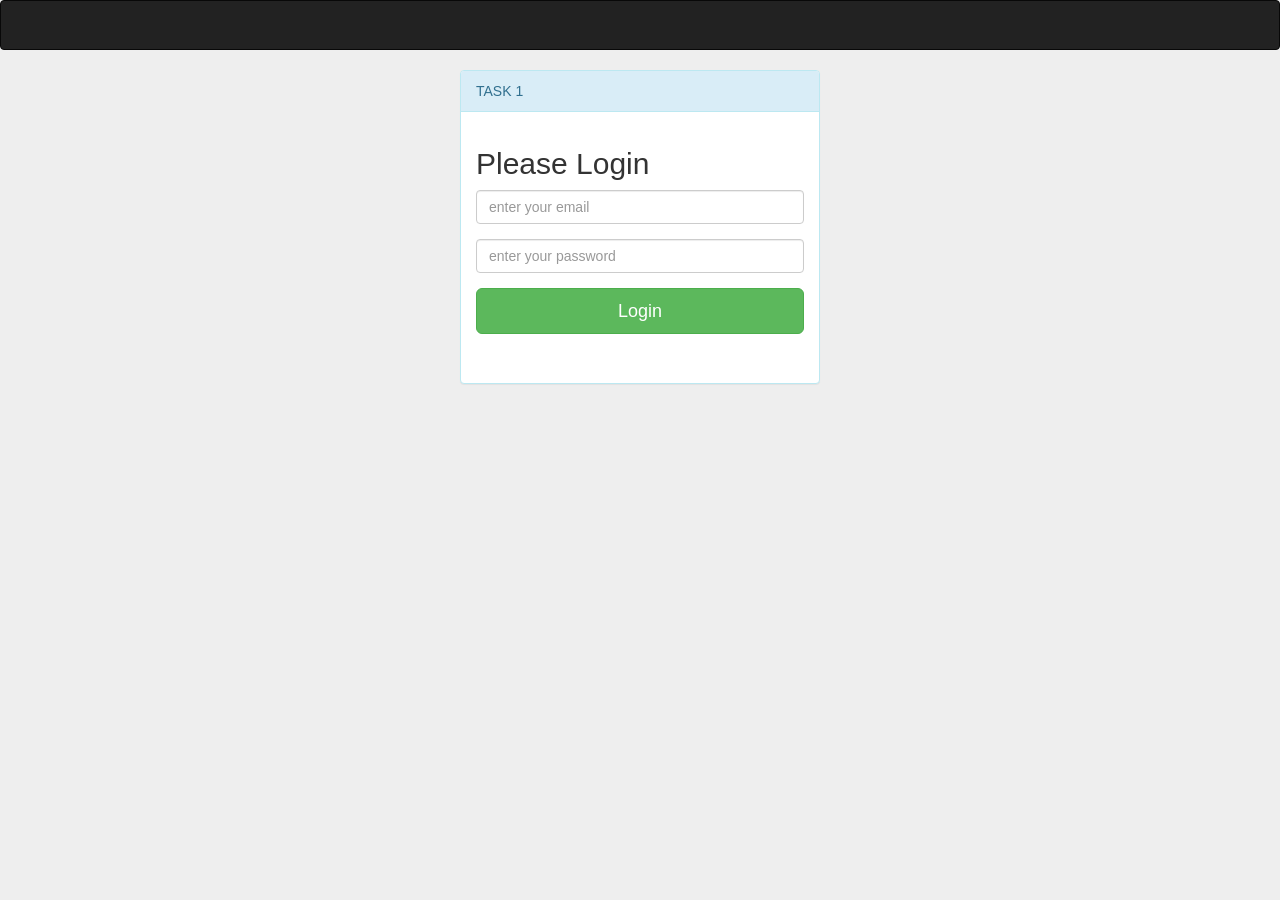
<file: index.html>
<html lang="en" ng-app="formApp">
    <head>
        <meta charset="UTF-8">
        <meta name="viewport" content="width=device-width, initial-scale=1">
        <title></title>
        
        <script src="assets/lib/jquery-2.1.4.js" type="text/javascript"></script>
        <script src="assets/lib/angular.js" type="text/javascript"></script>
        <script src="assets/lib/angular-ui-router.js" type="text/javascript"></script>
        <script src="assets/lib/ngStorage.min.js" type="text/javascript"></script>       
        <script src="assets/lib/angular-datepicker.js" type="text/javascript"></script>
        

        <!--CONTROLLER&SERVICES-->
        
        
        <script src="assets/lib/loadsh.js" type="text/javascript"></script> 
        <script src="assets/lib/angular-simple-logger.js" type="text/javascript"></script>
        <script src="assets/lib/angular-google-maps.js" type="text/javascript"></script>
        

        <script src="app/app.module.js" type="text/javascript"></script> 
        <script src="app/app.route.js" type="text/javascript"></script>

        <script src="registration/registration.controller.js" type="text/javascript"></script>
        <script src="registration/registration.services.js" type="text/javascript"></script>


        <script src="invite/invite.controller.js" type="text/javascript"></script>
        
        <script src="invite/invite.services.js" type="text/javascript"></script>
<!--        <script src="invite/map.js" type="text/javascript"></script>-->

        <script src="user/userFetch.controller.js" type="text/javascript"></script>
        <script src="user/userFetch.filter.js" type="text/javascript"></script>
        <script src="user/userFetch.delete.services.js" type="text/javascript"></script>
        <script src="user/userFetch.update.services.js" type="text/javascript"></script>

        <script src="login/login.controller.js" type="text/javascript"></script>
        <script src="login/login.services.js" type="text/javascript"></script>
        <script src="login/logincheck.js" type="text/javascript"></script>



        <script src="home/home.controller.js" type="text/javascript"></script>

        <script src="menu/topMenu.controller.js" type="text/javascript"></script>


        <!--C S S-->
        <link  href="assets/css/angular-datepicker.css" rel="stylesheet" type="text/css"/>
        <link  href="assets/css/bootstrap.css" rel="stylesheet" type="text/css"/>
        <link  href="assets/css/footer.css" rel="stylesheet" type="text/css"/>
    </head>


    <body>



        <div class="navbar-wrapper">
            <nav class="navbar navbar-inverse">

                <button type="button" class="navbar-toggle collapsed" data-toggle="collapse" data-target="#navbar" aria-expanded="false" aria-controls="navbar">
                    <span class="sr-only">Toggle navigation</span>
                    <span class="icon-bar"></span>
                    <span class="icon-bar"></span>
                    <span class="icon-bar"></span>
                </button>

                <div id="navbar" class="navbar-collapse collapse">
                    <ul class="nav navbar-nav">


                    </ul> 

                </div> 


            </nav>
        </div>

        <div ui-view="container"></div>



    </body>
</html>
</file>
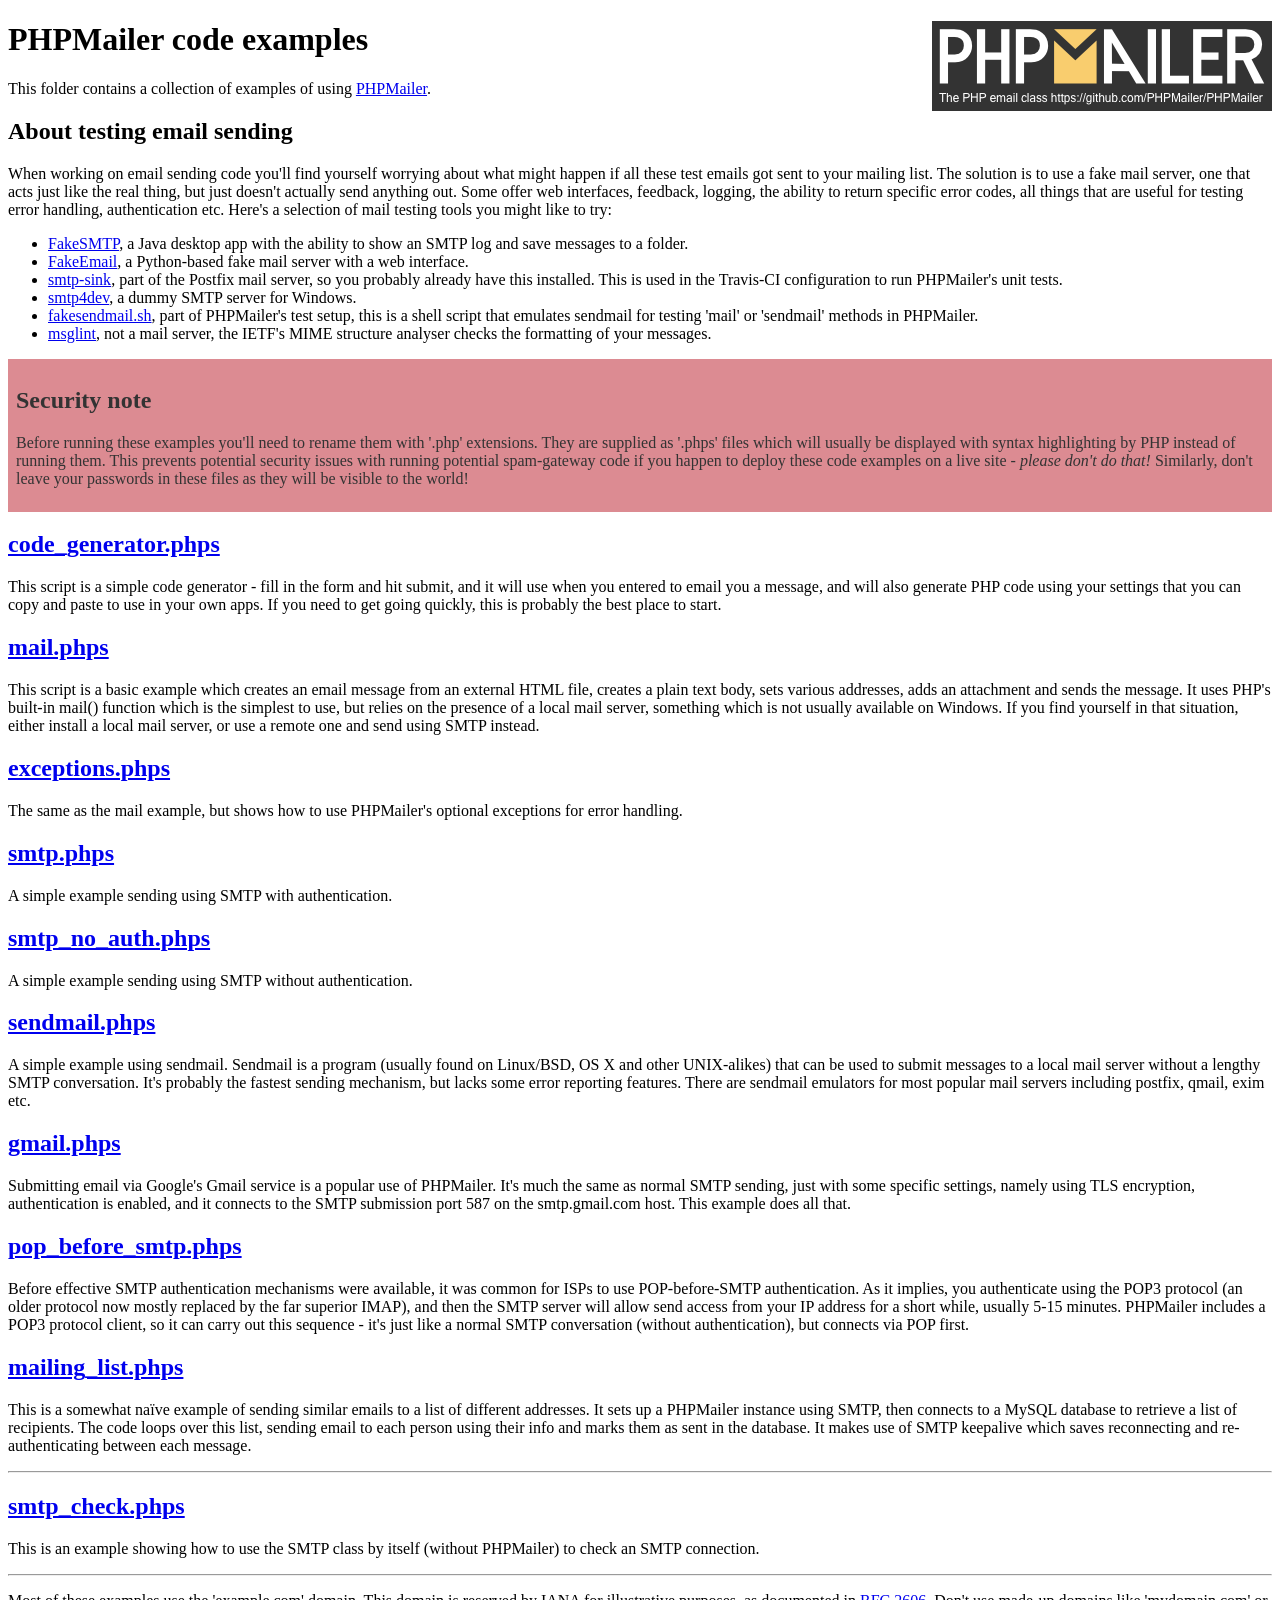
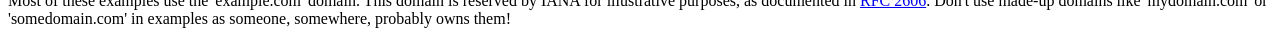
<file: PHPMailer-master/examples/index.html>
<!DOCTYPE html>
<html>
<head>
	<meta charset="UTF-8">
	<title>PHPMailer Examples</title>
</head>
<body>
<h1>PHPMailer code examples<a href="https://github.com/PHPMailer/PHPMailer"><img src="images/phpmailer.png" style="float:right; border:0;" alt="PHPMailer logo"></a></h1>
<p>This folder contains a collection of examples of using <a href="https://github.com/PHPMailer/PHPMailer">PHPMailer</a>.</p>
<h2>About testing email sending</h2>
<p>When working on email sending code you'll find yourself worrying about what might happen if all these test emails got sent to your mailing list. The solution is to use a fake mail server, one that acts just like the real thing, but just doesn't actually send anything out. Some offer web interfaces, feedback, logging, the ability to return specific error codes, all things that are useful for testing error handling, authentication etc. Here's a selection of mail testing tools you might like to try:</p>
<ul>
  <li><a href="https://github.com/Nilhcem/FakeSMTP">FakeSMTP</a>, a Java desktop app with the ability to show an SMTP log and save messages to a folder. </li>
  <li><a href="https://github.com/isotoma/FakeEmail">FakeEmail</a>, a Python-based fake mail server with a web interface.</li>
  <li><a href="http://www.postfix.org/smtp-sink.1.html">smtp-sink</a>, part of the Postfix mail server, so you probably already have this installed. This is used in the Travis-CI configuration to run PHPMailer's unit tests.</li>
  <li><a href="http://smtp4dev.codeplex.com">smtp4dev</a>, a dummy SMTP server for Windows.</li>
  <li><a href="https://github.com/PHPMailer/PHPMailer/blob/master/test/fakesendmail.sh">fakesendmail.sh</a>, part of PHPMailer's test setup, this is a shell script that emulates sendmail for testing 'mail' or 'sendmail' methods in PHPMailer.</li>
  <li><a href="http://tools.ietf.org/tools/msglint/">msglint</a>, not a mail server, the IETF's MIME structure analyser checks the formatting of your messages.</li>
</ul>
<div style="padding: 8px; color: #333333; background-color: #dc8b92">
<h2>Security note</h2>
<p>Before running these examples you'll need to rename them with '.php' extensions. They are supplied as '.phps' files which will usually be displayed with syntax highlighting by PHP instead of running them. This prevents potential security issues with running potential spam-gateway code if you happen to deploy these code examples on a live site - <em>please don't do that!</em> Similarly, don't leave your passwords in these files as they will be visible to the world!</p>
</div>
<h2><a href="code_generator.phps">code_generator.phps</a></h2>
<p>This script is a simple code generator - fill in the form and hit submit, and it will use when you entered to email you a message, and will also generate PHP code using your settings that you can copy and paste to use in your own apps. If you need to get going quickly, this is probably the best place to start.</p>
<h2><a href="mail.phps">mail.phps</a></h2>
<p>This script is a basic example which creates an email message from an external HTML file, creates a plain text body, sets various addresses, adds an attachment and sends the message. It uses PHP's built-in mail() function which is the simplest to use, but relies on the presence of a local mail server, something which is not usually available on Windows. If you find yourself in that situation, either install a local mail server, or use a remote one and send using SMTP instead.</p>
<h2><a href="exceptions.phps">exceptions.phps</a></h2>
<p>The same as the mail example, but shows how to use PHPMailer's optional exceptions for error handling.</p>
<h2><a href="smtp.phps">smtp.phps</a></h2>
<p>A simple example sending using SMTP with authentication.</p>
<h2><a href="smtp_no_auth.phps">smtp_no_auth.phps</a></h2>
<p>A simple example sending using SMTP without authentication.</p>
<h2><a href="sendmail.phps">sendmail.phps</a></h2>
<p>A simple example using sendmail. Sendmail is a program (usually found on Linux/BSD, OS X and other UNIX-alikes) that can be used to submit messages to a local mail server without a lengthy SMTP conversation. It's probably the fastest sending mechanism, but lacks some error reporting features. There are sendmail emulators for most popular mail servers including postfix, qmail, exim etc.</p>
<h2><a href="gmail.phps">gmail.phps</a></h2>
<p>Submitting email via Google's Gmail service is a popular use of PHPMailer. It's much the same as normal SMTP sending, just with some specific settings, namely using TLS encryption, authentication is enabled, and it connects to the SMTP submission port 587 on the smtp.gmail.com host. This example does all that.</p>
<h2><a href="pop_before_smtp.phps">pop_before_smtp.phps</a></h2>
<p>Before effective SMTP authentication mechanisms were available, it was common for ISPs to use POP-before-SMTP authentication. As it implies, you authenticate using the POP3 protocol (an older protocol now mostly replaced by the far superior IMAP), and then the SMTP server will allow send access from your IP address for a short while, usually 5-15 minutes. PHPMailer includes a POP3 protocol client, so it can carry out this sequence - it's just like a normal SMTP conversation (without authentication), but connects via POP first.</p>
<h2><a href="mailing_list.phps">mailing_list.phps</a></h2>
<p>This is a somewhat naïve example of sending similar emails to a list of different addresses. It sets up a PHPMailer instance using SMTP, then connects to a MySQL database to retrieve a list of recipients. The code loops over this list, sending email to each person using their info and marks them as sent in the database. It makes use of SMTP keepalive which saves reconnecting and re-authenticating between each message.</p>
<hr>
<h2><a href="smtp_check.phps">smtp_check.phps</a></h2>
<p>This is an example showing how to use the SMTP class by itself (without PHPMailer) to check an SMTP connection.</p>
<hr>
<p>Most of these examples use the 'example.com' domain. This domain is reserved by IANA for illustrative purposes, as documented in <a href="http://tools.ietf.org/html/rfc2606">RFC 2606</a>. Don't use made-up domains like 'mydomain.com' or 'somedomain.com' in examples as someone, somewhere, probably owns them!</p>
</body>
</html>
</file>
<file: assets/css/angular-datepicker.css>
datepicker a, [datepicker] a, .datepicker a{
  color:inherit;
  text-decoration:none;
}
datepicker a:hover, [datepicker] a:hover, .datepicker a:hover{
  text-decoration:none;
}
datepicker select, datepicker select:focus, datepicker select:hover,
.datepicker select, .datepicker select:focus, .datepicker select:hover,
[datepicker] select, [datepicker] select:focus, [datepicker] select:hover{
  width:100%;
   overflow: hidden;
   background:none;
   color:#fff;
   background-color: #138EFA;
   border-radius:2px;
   border: 0;
   margin-top:5px;
}
datepicker, .datepicker, [datepicker],
._720kb-datepicker-calendar-header,
._720kb-datepicker-calendar-body,
._720kb-datepicker-calendar-days-header,
._720kb-datepicker-calendar-years-pagination-pages {
  /*font-family: Helvetica Neue;*/
  font-size: 13.5px;
  -webkit-box-sizing: border-box;
  -moz-box-sizing: border-box;
  -ms-box-sizing: border-box;
  box-sizing: border-box;
  /*width: 100%;
  //margin: 0 auto;
  //float: left;
  clear: right;*/
}
._720kb-datepicker-calendar {
  background: white;
  color: #333;
  position: absolute;
  z-index: 999;
  /*min-width: 220px;
  margin: 0 auto;
  width: 101%;*/
  -webkit-box-shadow: 0 0 0 1px rgba(0, 0, 0, 0.1) inset;
  -moz-box-shadow: 0 0 0 1px rgba(0, 0, 0, 0.1) inset;
  box-shadow: 0 0 0 1px rgba(0, 0, 0, 0.1) inset;
  visibility: hidden;
  overflow:hidden;
  margin-left:-0.5%;
  padding: 0 0 2% 0;
  -webkit-border-radius: 3px;
  -moz-border-radius: 3px;
  border-radius: 3px;
}
._720kb-datepicker-calendar._720kb-datepicker-open {
  visibility: visible;
}
._720kb-datepicker-calendar-header {
  text-align: center;
  font-size: 15px;
  line-height: 40px;
}
._720kb-datepicker-calendar-header:nth-child(odd) {
  background: #138EFA;
}
._720kb-datepicker-calendar-header:nth-child(even) {
  background: #7BC6FC;
}
._720kb-datepicker-calendar-header-left,
._720kb-datepicker-calendar-header-middle,
._720kb-datepicker-calendar-header-right {
  width: 15%;
  float: left;
}
._720kb-datepicker-calendar-header-middle {
  width: 70%;
}

._720kb-datepicker-calendar-header-closed-pagination::after {
  content: " \25BE";
}

._720kb-datepicker-calendar-header-opened-pagination::after {
  content: " \25F9";
}

._720kb-datepicker-calendar-body {
  width: 96%;
  margin: 2%;
  text-align: center;
}
._720kb-datepicker-calendar-day {
  cursor: pointer;
  font-size: 12.5px;
  width: 12.2%;
  margin:5px 1%;
  padding: 1.5% 0;
  float: left;
  -webkit-border-radius: 1px;
  -moz-border-radius: 1px;
  border-radius: 1px;
}
._720kb-datepicker-calendar-day:hover,._720kb-datepicker-calendar-day._720kb-datepicker-active {
  background: rgba(0, 0, 0, 0.03);
}
._720kb-datepicker-calendar-header a, ._720kb-datepicker-calendar-header a:hover {
  text-decoration:none;
  padding:3% 9% 4% 9%;
  font-size: 13.5px;
  color:rgba(0, 0, 0, 0.55);
  font-weight: bold;
  -webkit-border-radius: 3px;
  -moz-border-radius: 3px;
  border-radius: 3px;
}
._720kb-datepicker-calendar-header a:hover {
  color:rgba(0, 0, 0, 0.9);
  background: rgba(255, 255, 255, 0.45);
}
._720kb-datepicker-calendar-month {
  color:#fff;
}
._720kb-datepicker-calendar-month span {
  font-size: 13px;
  color:rgba(0, 0, 0, 0.4);
}
._720kb-datepicker-calendar-month a span  i {
  font-style: normal;
  font-size:15px;
}
._720kb-datepicker-calendar-month a, ._720kb-datepicker-calendar-month a:hover {
  padding: 3px;
  margin-left:1%;
}
._720kb-datepicker-calendar-years-pagination{
  padding:2% 0 0 0;
  float:left;
  clear: right;
  width: 100%;
}
._720kb-datepicker-calendar-years-pagination a, ._720kb-datepicker-calendar-years-pagination a:hover {
  font-size:12px;
  padding:0 7px;
  font-weight: normal;
  margin:3px 1% 0 1%;
  line-height: 20px;
  display: inline-block;
}
._720kb-datepicker-calendar-years-pagination a._720kb-datepicker-active {
  color:rgba(0, 0, 0, 0.9);
  font-weight: 500;
  background: rgba(255, 255, 255, 0.45);
}
._720kb-datepicker-calendar-years-pagination-pages a,._720kb-datepicker-calendar-years-pagination-pages a:hover{
  padding:5px 10px;
}
._720kb-datepicker-calendar-days-header{
  max-width: 100%;
  margin:0 auto;
  padding:0 2% 0 2%;
  background: rgba(19, 142, 250, 0.08);
  border-bottom:1px solid rgba(0,0,0,0.02);
}
._720kb-datepicker-calendar-days-header div{
 width: 13.2%;
 font-weight: 500;
 font-size: 11.5px;
 padding:10px 0.5%;
 float:left;
 text-align: center;
 color:rgba(0,0,0,0.7);
}
._720kb-datepicker-calendar-days
._720kb-datepicker-default-button{
  font-size: 18.5px;
  position: relative;
  bottom:-0.5px;
}
._720kb-datepicker-calendar-header-middle._720kb-datepicker-mobile-item{
  width:95%;
  float:none;
  margin:0 auto;
}
._720kb-datepicker-item-hidden{
  visibility:hidden;
}
._720kb-datepicker-calendar-day._720kb-datepicker-disabled,
._720kb-datepicker-calendar-day._720kb-datepicker-disabled:hover,
._720kb-datepicker-calendar-years-pagination a._720kb-datepicker-disabled,
._720kb-datepicker-calendar-years-pagination a._720kb-datepicker-disabled:hover,
._720kb-datepicker-calendar-years-pagination a._720kb-datepicker-active._720kb-datepicker-disabled,
._720kb-datepicker-calendar-years-pagination a._720kb-datepicker-active._720kb-datepicker-disabled:hover{
  color:rgba(0,0,0,0.2);
  background: rgba(25,2,0,0.02);
  cursor: default;
}
</file>
<file: assets/css/footer.css>
#footer {
   position:fixed;
   left:0px;
   bottom:0px;
   height:30px;
   width:100%;
   background:#999;
}

/* IE 6 */
* html #footer {
   position:absolute;
   top:expression((0-(footer.offsetHeight)+(document.documentElement.clientHeight ? document.documentElement.clientHeight : document.body.clientHeight)+(ignoreMe = document.documentElement.scrollTop ? document.documentElement.scrollTop : document.body.scrollTop))+'px');
}
</file>
